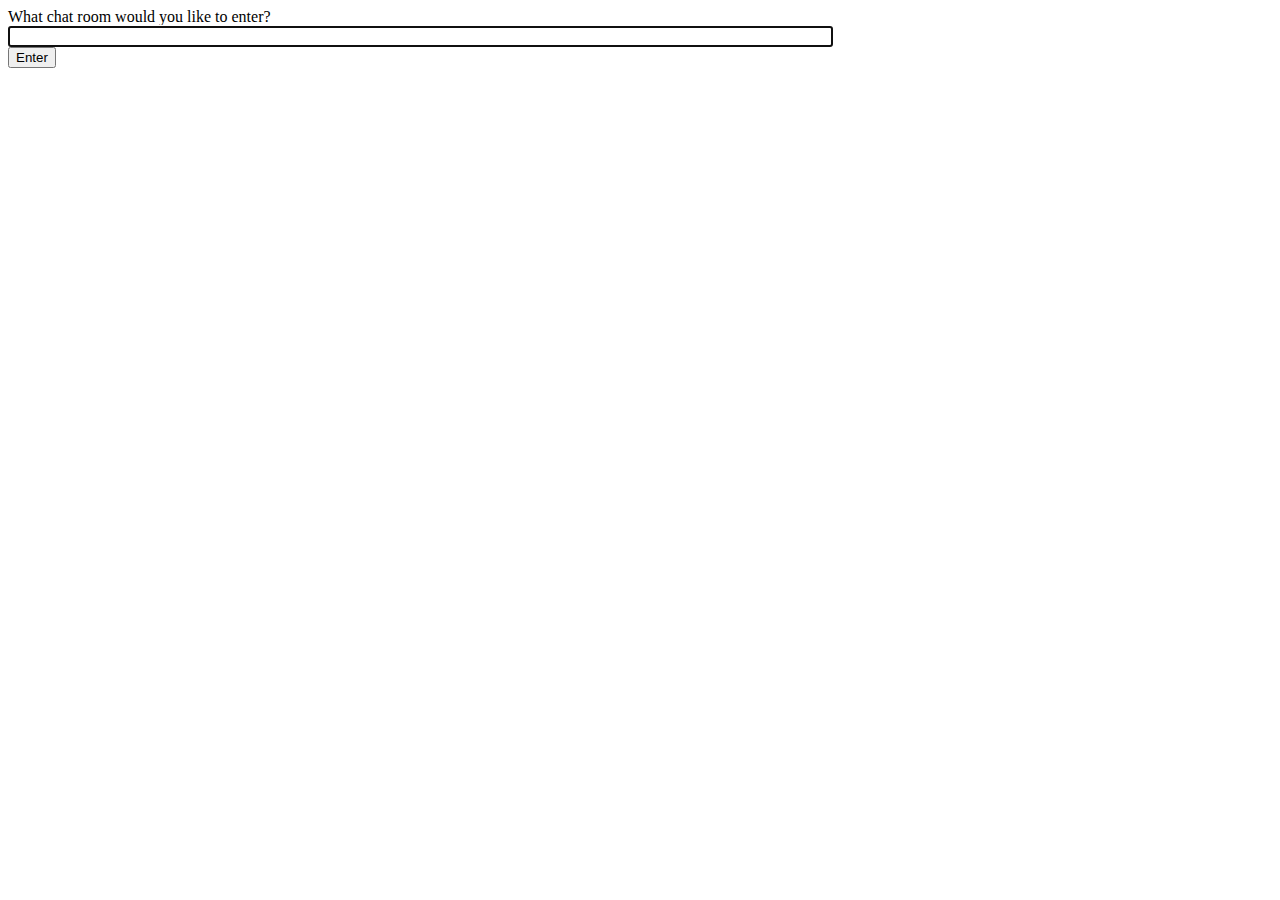
<file: smartpatrol/chat/templates/chat/index.html>
<!-- chat/templates/chat/index.html -->
<!DOCTYPE html>
<html>
<head>
    <meta charset="utf-8"/>
    <title>Chat Rooms</title>
</head>
<body>
    What chat room would you like to enter?<br>
    <input id="room-name-input" type="text" size="100"><br>
    <input id="room-name-submit" type="button" value="Enter">

    <script>
      <!-- selecting the roomname and making it active onclick -->
        document.querySelector('#room-name-input').focus();
        document.querySelector('#room-name-input').onkeyup = function(e) {
            if (e.keyCode === 13) {  // enter, return
                document.querySelector('#room-name-submit').click();
            }
        };
          <!-- function to change the url location  -->
        document.querySelector('#room-name-submit').onclick = function(e) {
            var roomName = document.querySelector('#room-name-input').value;
            window.location.pathname = '/chat/' + roomName + '/';
        };
    </script>
</body>
</html>
</file>
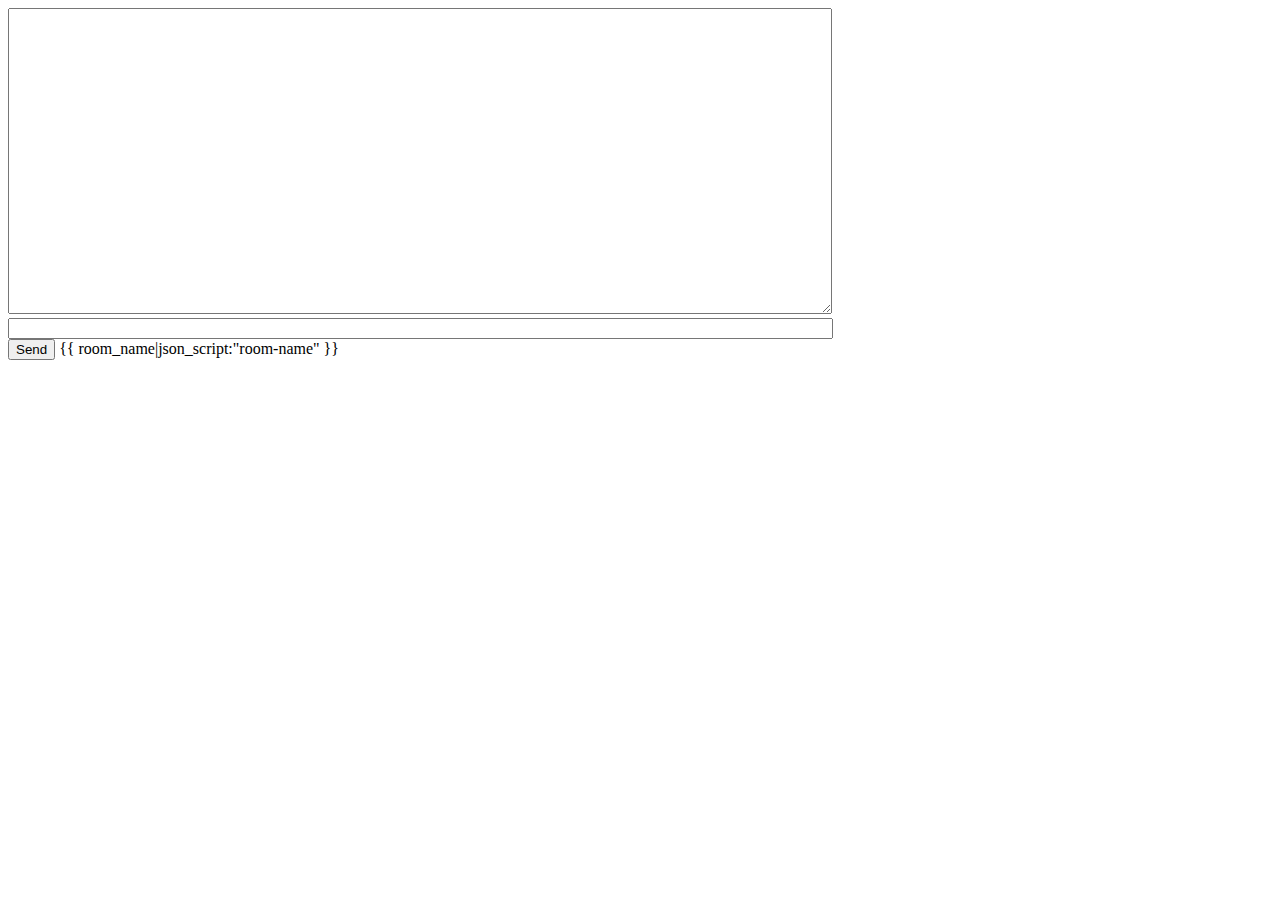
<file: smartpatrol/chat/templates/chat/room.html>
<!-- chat/templates/chat/room.html -->
<!DOCTYPE html>
<html>
<head>
    <meta charset="utf-8"/>
    <title>Chat Room</title>
</head>
<body>
    <textarea id="chat-log" cols="100" rows="20"></textarea><br>
    <!-- message input -->
    <input id="chat-message-input" type="text" size="100"><br>
    <!-- button input -->
    <input id="chat-message-submit" type="button" value="Send">
    {{ room_name|json_script:"room-name" }}
    <script>
        <!-- storing the roomname as a json -->
        const roomName = JSON.parse(document.getElementById('room-name').textContent);

        <!-- creating a chat socket and its url -->
        const chatSocket = new WebSocket(
            'ws://'
            + window.location.host
            + '/ws/chat/'
            + roomName
            + '/'
        );

        <!-- this is a listener  that takes the message parse it into json then take the value and add a new line to it-->
        chatSocket.onmessage = function(e) {
            const data = JSON.parse(e.data);
            // chat log is the message window as listed in the textarea above
            document.querySelector('#chat-log').value += (data.message + '\n');
        };

        <!-- alsoa listener that gives an error on close -->
        chatSocket.onclose = function(e) {
            console.error('Chat socket closed unexpectedly');
        };

        <!-- the mouse is focused on the input -->
        document.querySelector('#chat-message-input').focus();
        <!-- on pressing enter (onkey release) -->
        document.querySelector('#chat-message-input').onkeyup = function(e) {
            if (e.keyCode === 13) {  // enter, return (execute the below code n press enter)
                document.querySelector('#chat-message-submit').click();
            }
        };

        <!-- the click command will grab the message value and send it on the chatsocket  then reset the value to an empty string to show that message has been sent-->
        document.querySelector('#chat-message-submit').onclick = function(e) {
            const messageInputDom = document.querySelector('#chat-message-input');
            const message = messageInputDom.value;
            chatSocket.send(JSON.stringify({
                'message': message
            }));
            messageInputDom.value = '';
        };
    </script>
</body>
</html>
</file>
